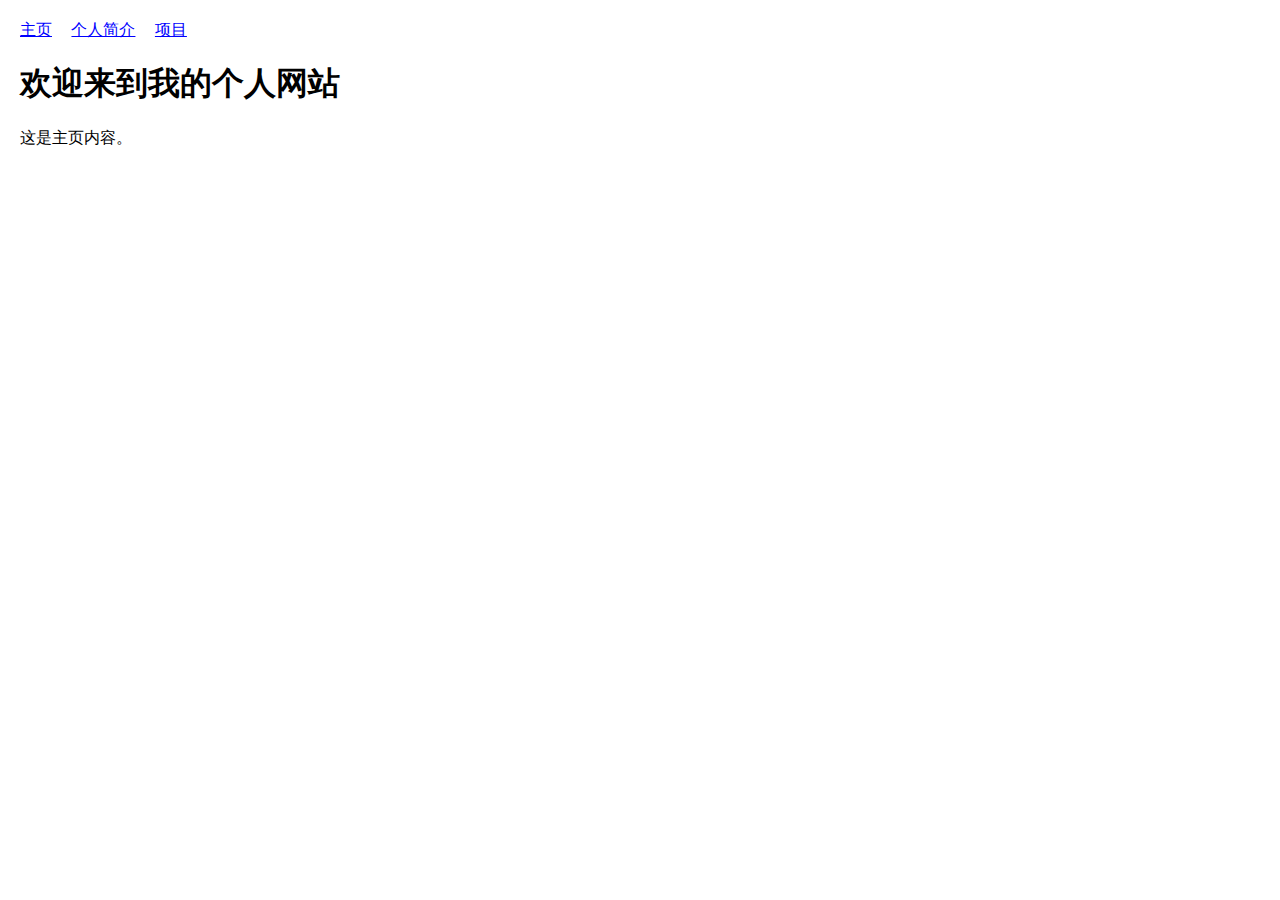
<file: main.html>
<!DOCTYPE html>
<html lang="en">
<head>
  <meta charset="UTF-8" />
  <title>Gary's Personal Website</title>
  <style>
    body {
      font-family: Arial, sans-serif;
      margin: 20px;
    }
    nav a {
      margin-right: 15px;
      cursor: pointer;
      color: blue;
      text-decoration: underline;
    }
    section {
      display: none;
      margin-top: 20px;
    }
    section.active {
      display: block;
    }
  </style>
</head>
<body>

  <nav>
    <a data-section="home">主页</a>
    <a data-section="about">个人简介</a>
    <a data-section="projects">项目</a>
  </nav>

  <section id="home" class="active">
    <h1>欢迎来到我的个人网站</h1>
    <p>这是主页内容。</p>
  </section>

  <section id="about">
    <h1>个人简介</h1>
    <p>这里写你的个人介绍。</p>
  </section>

  <section id="projects">
    <h1>我的项目</h1>
    <p>这里列出你的项目，可以加超链接：</p>
    <ul>
      <li><a href="https://github.com/Gary-W-211" target="_blank">GitHub 主页</a></li>
      <li><a href="https://example.com" target="_blank">项目示例网站</a></li>
    </ul>
  </section>

  <script>
    const navLinks = document.querySelectorAll('nav a');
    const sections = document.querySelectorAll('section');

    navLinks.forEach(link => {
      link.addEventListener('click', () => {
        const target = link.getAttribute('data-section');
        sections.forEach(sec => {
          sec.classList.toggle('active', sec.id === target);
        });
      });
    });
  </script>

</body>
</html>
</file>
